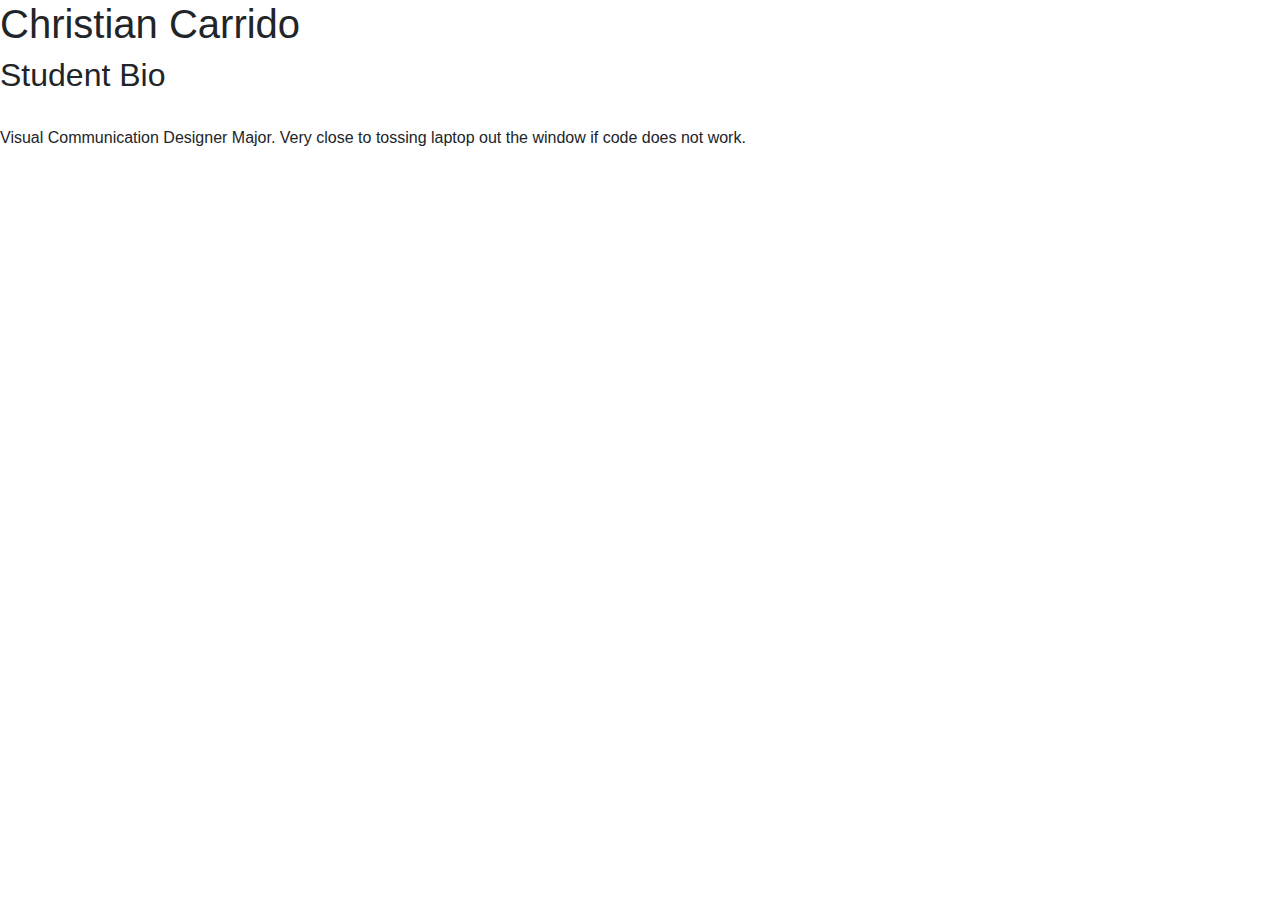
<file: about.html>
<!DOCTYPE html>
<html>

<head>
    <meta charset=“utf-8”>
    <meta name="viewport" content="width=device-width, initial-scale=1, shrink-to-fit=no">
    <title>Portfolio Page</title>
    <link rel="stylesheet" href="https://stackpath.bootstrapcdn.com/bootstrap/4.4.1/css/bootstrap.min.css" integrity="sha384-Vkoo8x4CGsO3+Hhxv8T/Q5PaXtkKtu6ug5TOeNV6gBiFeWPGFN9MuhOf23Q9Ifjh" crossorigin="anonymous">
</head>

<body>
    <h1>Christian Carrido</h1>
    <h2>Student Bio</h2>
        <br>
        <p>Visual Communication Designer Major. Very close to tossing
        laptop out the window if code does not work.
        </p>
    





<!--Bootstrap Script-->
<script src="https://code.jquery.com/jquery-3.4.1.slim.min.js" integrity="sha384-J6qa4849blE2+poT4WnyKhv5vZF5SrPo0iEjwBvKU7imGFAV0wwj1yYfoRSJoZ+n" crossorigin="anonymous"></script>
<script src="https://cdn.jsdelivr.net/npm/popper.js@1.16.0/dist/umd/popper.min.js" integrity="sha384-Q6E9RHvbIyZFJoft+2mJbHaEWldlvI9IOYy5n3zV9zzTtmI3UksdQRVvoxMfooAo" crossorigin="anonymous"></script>
<script src="https://stackpath.bootstrapcdn.com/bootstrap/4.4.1/js/bootstrap.min.js" integrity="sha384-wfSDF2E50Y2D1uUdj0O3uMBJnjuUD4Ih7YwaYd1iqfktj0Uod8GCExl3Og8ifwB6" crossorigin="anonymous"></script>
</body>

</html>
</file>
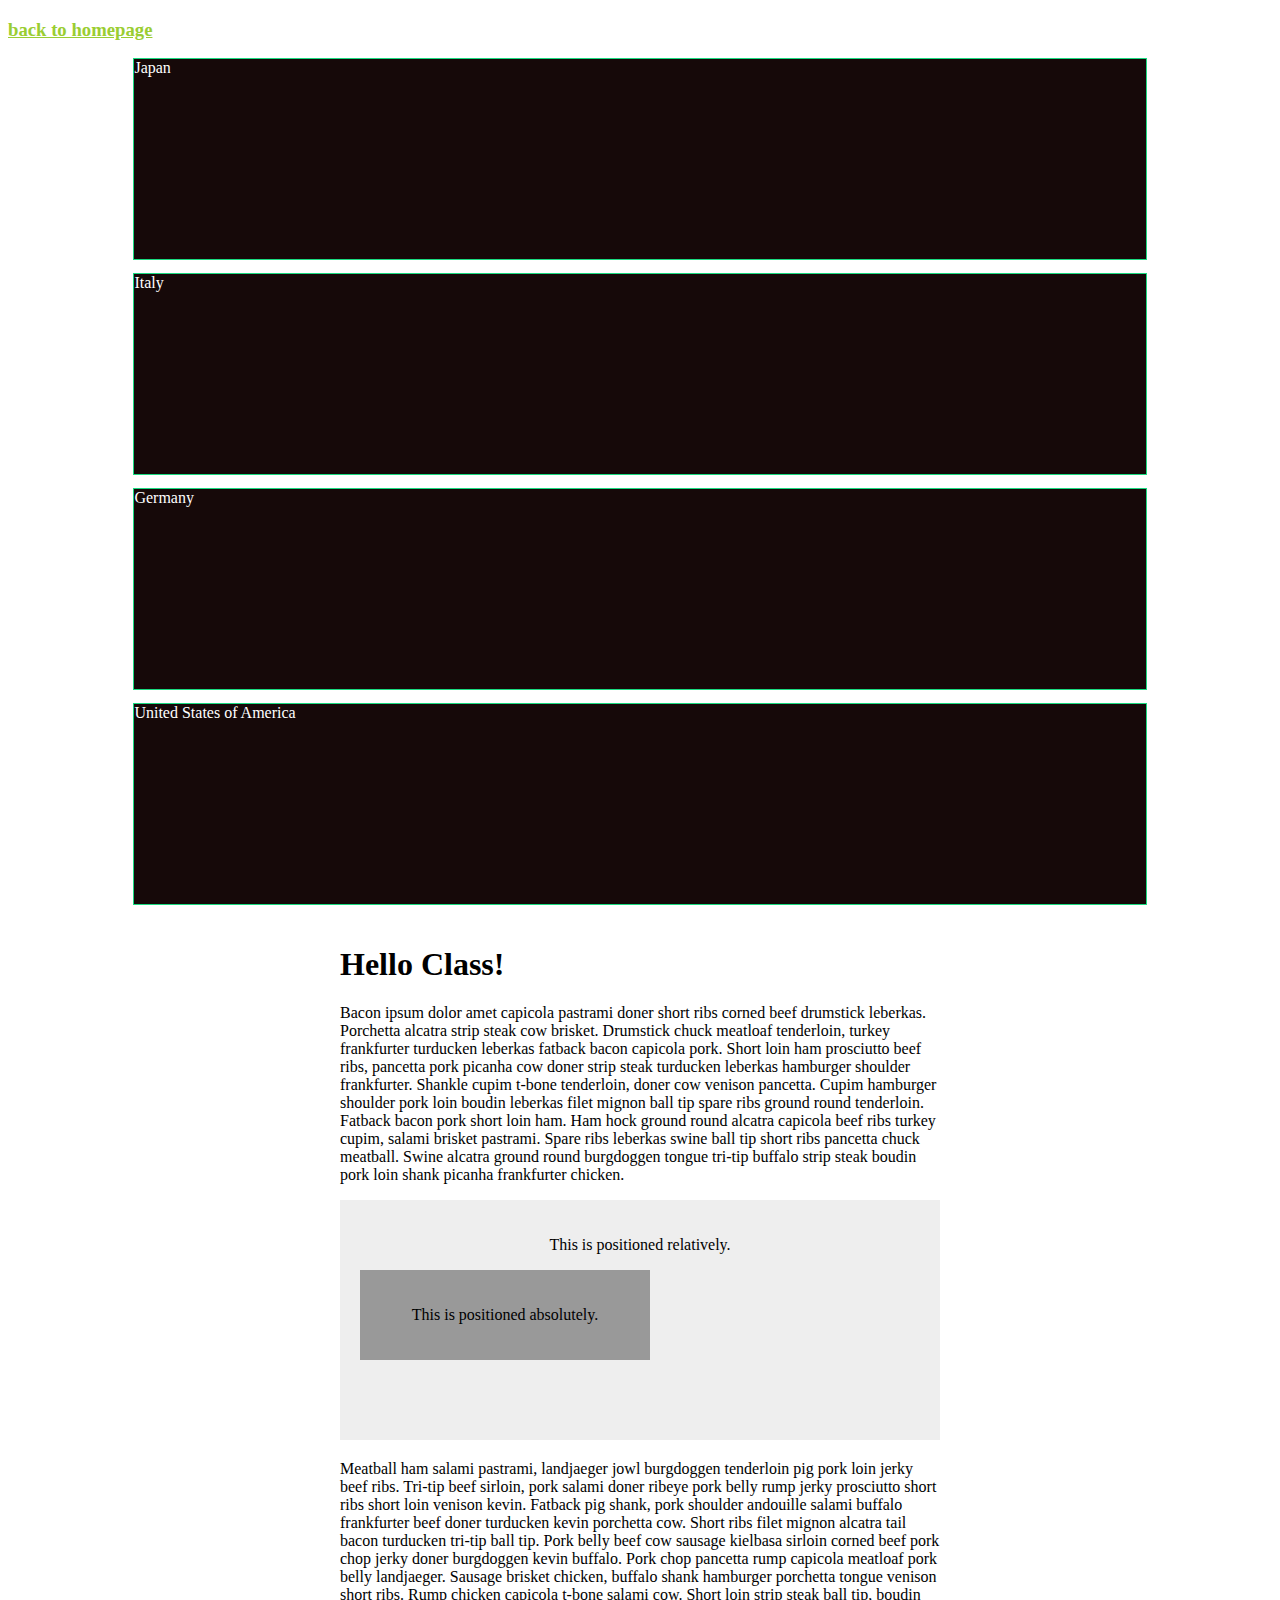
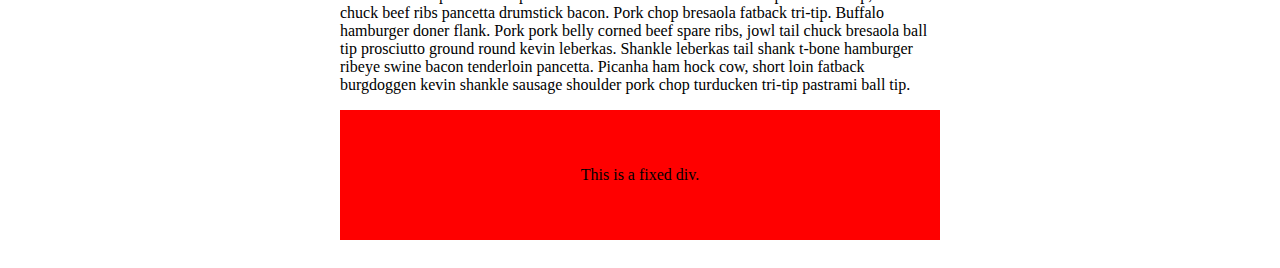
<file: cssTraining.html>
<!DOCTYPE html>
<html>

<head>
    <meta charset="utf-8">
    <meta name="viewport" content="width=device-width, initial-scale=1">
    <title>Portfolio Page</title>
    <link rel="stylesheet" href="assets/css/cssTraining.css" type="text/css" />
</head>


<body>

<a id="link" href="index.html"><h3 class="hover-state"> back to homepage </h3></a>



    <div class="section japan-image">
        Japan
        
     
    </div>
    <div class="section italy-image">
        Italy
        
     
    </div>
    <div class="section germany-image">
       Germany
        
     
    </div>
    <div class="section usa-image">
        United States of America
        
     
    </div>
<!-- POSITIONING DEMO-->

    <div class="wrapper">
        <section class="container">
            <h1>Hello Class!</h1>
            <p>
                Bacon ipsum dolor amet capicola pastrami doner short ribs corned beef drumstick leberkas. Porchetta
                alcatra strip steak cow brisket. Drumstick chuck meatloaf tenderloin, turkey frankfurter turducken
                leberkas fatback bacon capicola pork. Short loin ham prosciutto beef ribs, pancetta pork picanha cow
                doner strip steak turducken leberkas hamburger shoulder frankfurter.
                Shankle cupim t-bone tenderloin, doner cow venison pancetta. Cupim hamburger shoulder pork loin boudin
                leberkas filet mignon ball tip spare ribs ground round tenderloin. Fatback bacon pork short loin ham.
                Ham hock ground round alcatra capicola beef ribs turkey cupim, salami brisket pastrami. Spare ribs
                leberkas swine ball tip short ribs pancetta chuck meatball. Swine alcatra ground round burgdoggen tongue
                tri-tip buffalo strip steak boudin pork loin shank picanha frankfurter chicken.
            </p>
        </section>
        <section class="container">
            <div class="relative">
                <p>This is positioned relatively.</p>
                <div class="absolute">
                    <p>This is positioned absolutely.</p>
                </div>
            </div>
        </section>
        <section class="container">
            <p>
                Meatball ham salami pastrami, landjaeger jowl burgdoggen tenderloin pig pork loin jerky beef ribs.
                Tri-tip beef sirloin, pork salami doner ribeye pork belly rump jerky prosciutto short ribs short loin
                venison kevin. Fatback pig shank, pork shoulder andouille salami buffalo frankfurter beef doner
                turducken kevin porchetta cow. Short ribs filet mignon alcatra tail bacon turducken tri-tip ball tip.
                Pork belly beef cow sausage kielbasa sirloin corned beef pork chop jerky doner burgdoggen kevin buffalo.
                Pork chop pancetta rump capicola meatloaf pork belly landjaeger. Sausage brisket chicken, buffalo shank
                hamburger porchetta tongue venison short ribs. Rump chicken capicola t-bone salami cow. Short loin strip
                steak ball tip, boudin chuck beef ribs pancetta drumstick bacon. Pork chop bresaola fatback tri-tip.
                Buffalo hamburger doner flank. Pork pork belly corned beef spare ribs, jowl tail chuck bresaola ball tip
                prosciutto ground round kevin leberkas. Shankle leberkas tail shank t-bone hamburger ribeye swine bacon
                tenderloin pancetta. Picanha ham hock cow, short loin fatback burgdoggen kevin shankle sausage shoulder
                pork chop turducken tri-tip pastrami ball tip.
            </p>
            <div class="fixed">
                <p class="hover-state">This is a fixed div.</p>
            </div>
        </section>
    </div>



</body>

</html>
</file>
<file: assets/css/cssTraining.css>
.japan image{
    background-image: url(../images/Japan-Travel-Guide.jpg);
}

.section {
    width: 80%;
    display: block;
    margin: 0 auto;
    outline: 1px solid rgb(26, 218, 128);
    margin-top: 15px;
    height: 200px;
    background-color: rgb(22, 9, 9);
    color: white;
}

#textdesign{
    text-decoration-color: royalblue;

}

.italy image{
    background-image: url(../images/italy.jpg);
}


.germany image{
    background-image: url(../images/German-Culture-and-Traditions-696x464.jpg);
}

.usa image{
    background-image: url(../images/freedom-tower.jpg);
}


.fixed {
    top: 0;
    left: 0;
    padding: 40px;
    margin: 0;
    text-align: center;
    background: red;
  }
  .wrapper {
    width: 600px;
    padding: 20px;
    margin: 0 auto;
  }
  .relative {
    height: 200px;
    padding: 20px;
    margin-bottom: 20px;
    text-align: center;
    background: #eee;
  }
  .absolute {
    right: -30px;
    bottom: 0;
    width: 250px;
    padding: 20px;
    text-align: center;
    background: #999;
  }

  .hover-state:hover {
    color: white;
    background-color: blue;
    border: 2px solid aqua;
}

.visited-state:visited{
    color: teal;
}

#link{
    color: yellowgreen;
}

div.col-md-2{
    height: 200px;
    background-color: turquoise;
}

div.col-md-3{
    height: 80px;
    background-color: teal; 
}

.fontstyle{
    color: white;
}
</file>
